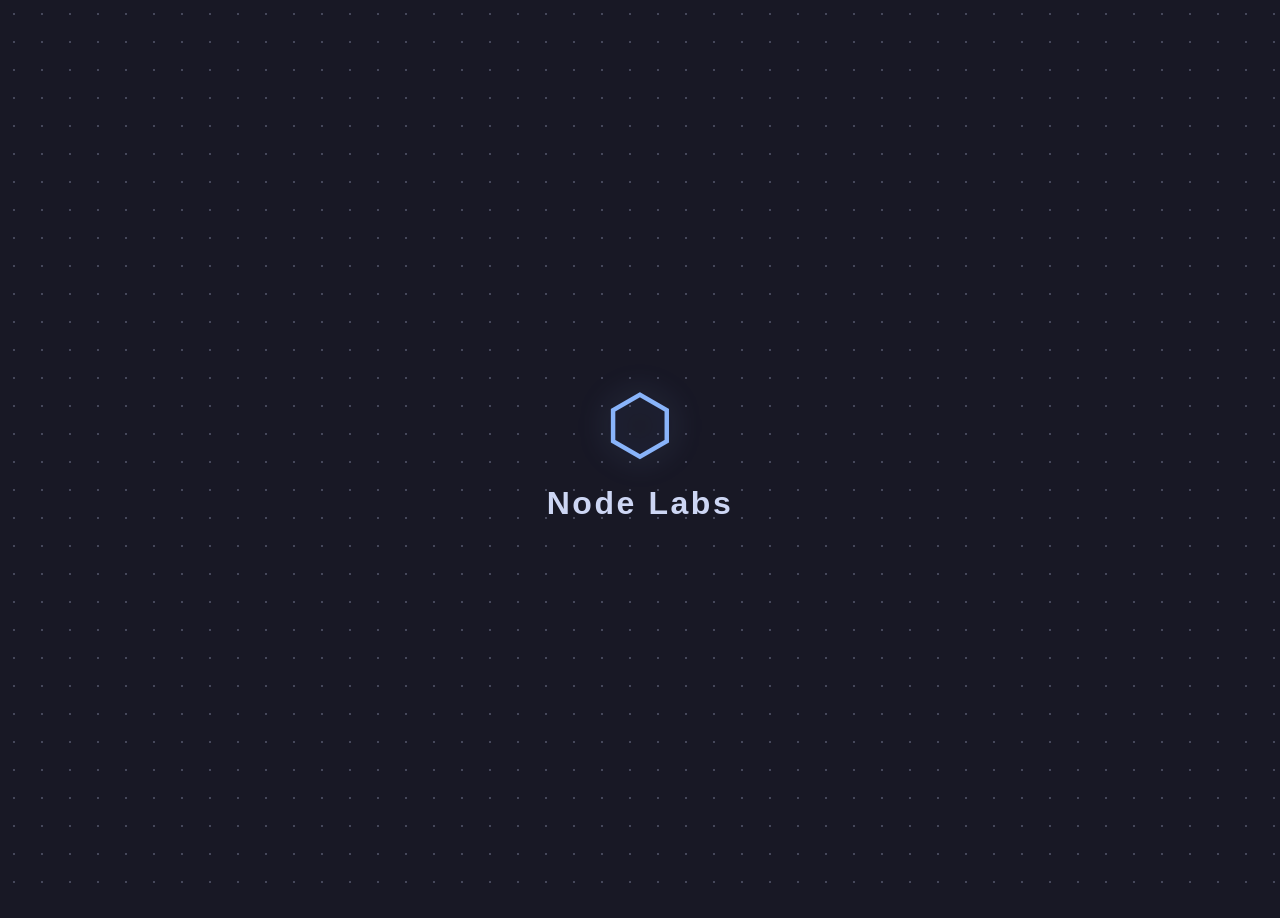
<file: index.html>
<!DOCTYPE html>
<html lang="en" data-theme="dark">
<head>
  <meta charset="UTF-8">
  <meta name="viewport" content="width=device-width, initial-scale=1.0">
  <title>Node Labs | TerabyteEXE</title>
  
  <link rel="icon" type="image/svg+xml" href="data:image/svg+xml,<svg xmlns='http://www.w3.org/2000/svg' viewBox='0 0 100 100'><rect width='100' height='100' rx='20' fill='%231e1e2e'/><text x='50%' y='50%' font-size='60' fill='white' text-anchor='middle' dominant-baseline='middle' font-weight='bold'>⬡</text></svg>">

  <link rel="stylesheet" href="css/styles.css">
</head>
<body>

  <div id="startup-screen">
    <div class="startup-logo">
      <div class="startup-icon">⬡</div>
      <div class="startup-title">Node Labs</div>
    </div>
  </div>

  <div id="page-content" style="display:flex; flex-direction:column; height:100%;">

  <header>
    <div class="brand">
      <a href="https://terabyteexe.github.io/NodeLabs/webpage.html" target="_blank" rel="noopener noreferrer" style="color: inherit; text-decoration: none;">Node Labs</a>
      <input type="text" id="project-name" class="project-name-input" value="Untitled Project" title="Project Name">
    </div>
    
    <div class="toolbar-section">
      <div class="search-wrapper">
        <input type="text" id="node-search" placeholder="Add device..." autocomplete="off">
        <div id="search-dropdown" class="search-dropdown"></div>
      </div>
      
      <div class="btn-group">
        <button onclick="addBackdrop()">+ Backdrop</button>
        <button id="btn-grid" class="active" onclick="toggleGrid()">Grid Snap</button>
        <button onclick="snapAllNodes()">Align All</button>
      </div>
    </div>

    <div class="toolbar-section" style="margin-left: auto;">
      <div class="btn-group">
        <button onclick="exportJSON()">Save</button>
        <button onclick="importJSON()">Open</button>
        <button onclick="resetView()">Center</button>
        <button onclick="openSettings()">Settings</button>
      </div>
    </div>
  </header>

  <div class="app-container">
    <div id="viewport">
      <div id="canvas">
        <svg id="svg-layer">
          <path id="drag-line" class="drag-line" d="" style="display:none;"></path>
        </svg>
      </div>
    </div>

    <aside id="sidebar-panel" class="hidden">
      <div class="sidebar-section">
        <h3>Layers</h3>
        <div id="layers-list" class="layers-list"></div>
        <button onclick="addLayer()" style="width: 100%; margin-top: 8px;">+ Add Layer</button>
      </div>

      <div class="sidebar-section" style="flex: 1; overflow-y: auto;">
        <h3>Inspector</h3>
        <div id="inspector-content">
          <p style="color: var(--text-muted); font-size: 0.85rem;">Select a node, connection, or backdrop to inspect properties.</p>
        </div>
      </div>
    </aside>
  </div>

  </div>

  <div id="settings-modal" class="modal">
    <div class="modal-content">
      <div class="modal-header">
        <h2>Settings</h2>
        <button class="modal-close" onclick="closeSettings()">&times;</button>
      </div>
      <div class="modal-body">
        <div class="settings-section">
          <h3>Theme</h3>
          <div class="theme-grid">
            <button class="theme-btn active" data-theme="dark" onclick="setTheme('dark')">Dark</button>
            <button class="theme-btn" data-theme="light" onclick="setTheme('light')">Light</button>
            <button class="theme-btn" data-theme="grey" onclick="setTheme('grey')">Grey</button>
            <button class="theme-btn" data-theme="vaporwave" onclick="setTheme('vaporwave')">Vaporwave</button>
            <button class="theme-btn" data-theme="forest" onclick="setTheme('forest')">Forest</button>
            <button class="theme-btn" data-theme="sunset" onclick="setTheme('sunset')">Sunset</button>
          </div>
        </div>
        <div class="settings-section">
          <h3>Canvas & Interface</h3>
          <div class="setting-item">
            <label>Grid Snap</label>
            <input type="checkbox" id="setting-grid" onchange="updateGridSetting()">
          </div>
          <div class="setting-item">
            <label>Always Keep Sidebar Open</label>
            <input type="checkbox" id="setting-sidebar" onchange="updateSidebarSetting()">
          </div>
        </div>
        <div class="settings-section">
          <button onclick="clearCanvas()" style="width: 100%; margin-top: 16px; border-color: var(--accent-pink); color: var(--accent-pink);">Clear Canvas</button>
        </div>
      </div>
    </div>
  </div>

  <input type="file" id="file-input" accept=".json" onchange="handleFileSelect(event)" style="display: none;">

  <script src="js/componentLibrary.js"></script>
  <script src="js/app.js"></script>
  <script>
    window.addEventListener('load', () => {
      const minDisplay = 1200;
      const start = performance.now();

      const reveal = () => {
        const elapsed = performance.now() - start;
        const wait = Math.max(0, minDisplay - elapsed);
        setTimeout(() => {
          document.getElementById('startup-screen').classList.add('hidden');
          document.body.classList.add('loaded');
        }, wait);
      };

      // init() (from app.js, run via window.onload) is synchronous, so by
      // the time this 'load' listener runs the canvas is already restored/
      // built - we just enforce a minimum splash duration for polish.
      reveal();
    });
  </script>
</body>
</html>
</file>
<file: css/styles.css>
:root {
  --bg-main: #181825;
  --bg-panel: #1e1e2e;
  --bg-hover: #313244;
  --border-color: #45475a;
  --text-main: #cdd6f4;
  --text-muted: #a6adc8;
  --accent-pink: #f38ba8;
  --accent-blue: #89b4fa;
  --grid-dot: #45475a;
}

[data-theme="light"] {
  --bg-main: #eff1f5;
  --bg-panel: #e6e9ef;
  --bg-hover: #ccd0da;
  --border-color: #bcc0cc;
  --text-main: #4c4f69;
  --text-muted: #6c6f85;
  --accent-pink: #e64553;
  --accent-blue: #1e66f5;
  --grid-dot: #9ca0b0;
}

[data-theme="grey"] {
  --bg-main: #1a1a1a;
  --bg-panel: #242424;
  --bg-hover: #333333;
  --border-color: #3a3a3a;
  --text-main: #e0e0e0;
  --text-muted: #a0a0a0;
  --accent-pink: #e879f9;
  --accent-blue: #38bdf8;
  --grid-dot: #404040;
}

[data-theme="vaporwave"] {
  --bg-main: #170f1c;
  --bg-panel: #22152b;
  --bg-hover: #361f43;
  --border-color: #582b6c;
  --text-main: #fca311;
  --text-muted: #e0aaff;
  --accent-pink: #ff007f;
  --accent-blue: #00f0ff;
  --grid-dot: #4a2060;
}

[data-theme="forest"] {
  --bg-main: #111e18;
  --bg-panel: #192a22;
  --bg-hover: #263e33;
  --border-color: #355345;
  --text-main: #e2ece9;
  --text-muted: #88ab9a;
  --accent-pink: #ff6b6b;
  --accent-blue: #52b788;
  --grid-dot: #2f483c;
}

[data-theme="sunset"] {
  --bg-main: #1d1820;
  --bg-panel: #2a212e;
  --bg-hover: #3d3043;
  --border-color: #56425e;
  --text-main: #f7ede2;
  --text-muted: #b89baf;
  --accent-pink: #f72585;
  --accent-blue: #f77f00;
  --grid-dot: #423348;
}

* {
  box-sizing: border-box;
  margin: 0;
  padding: 0;
  font-family: -apple-system, BlinkMacSystemFont, "Segoe UI", Roboto, Helvetica, Arial, sans-serif;
}

body {
  background-color: var(--bg-main);
  color: var(--text-main);
  height: 100vh;
  display: flex;
  flex-direction: column;
  overflow: hidden;

  -webkit-font-smoothing: antialiased;
  -moz-osx-font-smoothing: grayscale;
  text-rendering: optimizeLegibility;
}

/* Header Navigation */
header {
  height: 56px;
  background-color: var(--bg-panel);
  border-bottom: 1px solid var(--border-color);
  display: flex;
  align-items: center;
  padding: 0 16px;
  gap: 16px;
  z-index: 10;
}

.brand {
  font-weight: 700;
  font-size: 1.1rem;
  color: var(--accent-blue);
  display: flex;
  align-items: center;
  gap: 8px;
}

.project-name-input {
  background: transparent;
  border: 1px solid transparent;
  color: var(--text-main);
  font-size: 0.95rem;
  font-weight: 600;
  padding: 4px 8px;
  border-radius: 4px;
}

.project-name-input:hover,
.project-name-input:focus {
  border-color: var(--border-color);
  background: var(--bg-hover);
  outline: none;
}

.toolbar-section {
  display: flex;
  align-items: center;
  gap: 8px;
}

.search-wrapper {
  position: relative;
}

.search-wrapper input {
  background-color: var(--bg-main);
  border: 1px solid var(--border-color);
  color: var(--text-main);
  padding: 6px 12px;
  border-radius: 6px;
  font-size: 0.85rem;
  width: 180px;
}

.search-wrapper input:focus {
  outline: none;
  border-color: var(--accent-blue);
}

.search-dropdown {
  position: absolute;
  top: 100%;
  left: 0;
  width: 240px;
  max-height: 280px;
  overflow-y: auto;
  background-color: var(--bg-panel);
  border: 1px solid var(--border-color);
  border-radius: 6px;
  margin-top: 4px;
  display: none;
  z-index: 100;
  box-shadow: 0 4px 12px rgba(0,0,0,0.3);

  /* Firefox & Standard thin scrollbar */
  scrollbar-width: thin;
  scrollbar-color: var(--border-color) transparent;
}

/* Custom sleek scrollbar for Chrome / Safari / Edge */
.search-dropdown::-webkit-scrollbar {
  width: 6px;
}

.search-dropdown::-webkit-scrollbar-track {
  background: transparent;
}

.search-dropdown::-webkit-scrollbar-thumb {
  background-color: var(--border-color);
  border-radius: 10px;
}

.search-dropdown::-webkit-scrollbar-thumb:hover {
  background-color: var(--accent-blue);
}

.search-dropdown.active {
  display: block;
}

.search-item {
  padding: 8px 12px;
  cursor: pointer;
  font-size: 0.85rem;
  display: flex;
  align-items: center;
  gap: 8px;
}

.search-item:hover {
  background-color: var(--bg-hover);
}

.color-dot {
  width: 8px;
  height: 8px;
  border-radius: 50%;
}

button {
  background-color: var(--bg-hover);
  border: 1px solid var(--border-color);
  color: var(--text-main);
  padding: 6px 12px;
  border-radius: 6px;
  font-size: 0.85rem;
  cursor: pointer;
  transition: all 0.2s ease;
}

button:hover {
  border-color: var(--accent-blue);
  color: var(--accent-blue);
}

button.active {
  background-color: var(--accent-blue);
  color: var(--bg-main);
  border-color: var(--accent-blue);
}

.btn-group {
  display: flex;
  gap: 4px;
}

.app-container {
  display: flex;
  flex: 1;
  position: relative;
  overflow: hidden;
}

/* Viewport & Hardware Accelerated Canvas */
#viewport {
  position: relative;
  width: 100%;
  height: calc(100vh - 56px);
  overflow: hidden;
  background-color: var(--bg-main);
  background-image: radial-gradient(var(--grid-dot) 1.5px, transparent 1.5px);
  background-size: 28px 28px;
  cursor: grab;
  user-select: none;
  touch-action: none;
}

#canvas {
  position: absolute;
  top: 0;
  left: 0;
  width: 100%;
  height: 100%;
  transform-origin: 0 0;
}

/* Only promote to a GPU-composited layer while actively panning/zooming.
   Leaving will-change:transform on permanently locks the raster resolution
   of the layer's backing store, which is then stretched (not re-rendered)
   as the scale changes -- producing the pixelated/blurry look on zoom.
   Removing it once the gesture settles forces a fresh, crisp repaint at
   the final scale. */
#canvas.is-transforming {
  will-change: transform;
}

/* Vector path rendering */
#svg-layer {
  position: absolute;
  top: 0;
  left: 0;
  width: 10000px;
  height: 10000px;
  pointer-events: none;
  z-index: 2;
  overflow: visible;
  shape-rendering: geometricPrecision;
}

/* Animated cable lines */
.connector-group {
  cursor: pointer;
  pointer-events: stroke;
}

.connector-bg {
  fill: none;
  stroke: transparent;
  stroke-width: 12px;
  vector-effect: non-scaling-stroke;
}

.connector-path {
  fill: none;
  stroke-width: 3px;
  stroke-linecap: round;
  vector-effect: non-scaling-stroke;
  transition: stroke-width 0.2s ease;
}

.connector-flow {
  fill: none;
  stroke: rgba(255, 255, 255, 0.7);
  stroke-width: 2px;
  stroke-dasharray: 6 10;
  stroke-linecap: round;
  vector-effect: non-scaling-stroke;
  animation: lineFlow 1s linear infinite;
  pointer-events: none;
}

@keyframes lineFlow {
  from {
    stroke-dashoffset: 32;
  }
  to {
    stroke-dashoffset: 0;
  }
}

.connector-group:hover .connector-path {
  stroke-width: 5px;
  filter: drop-shadow(0 0 6px var(--accent-blue));
}

.connector-group.selected .connector-path {
  stroke: var(--accent-pink) !important;
  stroke-width: 4px;
}

.drag-line {
  fill: none;
  stroke: var(--accent-blue);
  stroke-width: 2px;
  stroke-dasharray: 6 6;
  pointer-events: none;
  animation: lineFlow 0.6s linear infinite;
  vector-effect: non-scaling-stroke;
}

/* Backdrops */
.backdrop {
  position: absolute;
  border: 2px dashed var(--border-color);
  border-radius: 8px;
  background-color: rgba(255, 255, 255, 0.02);
  z-index: 1;
  pointer-events: auto;
}

.backdrop.selected {
  border-style: solid;
  border-color: var(--accent-blue);
}

.backdrop-header {
  padding: 8px;
  font-size: 0.8rem;
  font-weight: 700;
  text-transform: uppercase;
  color: var(--text-muted);
  cursor: move;
}

.backdrop-resize {
  position: absolute;
  bottom: 0;
  right: 0;
  width: 16px;
  height: 16px;
  cursor: se-resize;
}

/* Node Cards */
.node {
  position: absolute;
  background-color: var(--bg-panel);
  border: 1px solid var(--border-color);
  border-radius: 8px;
  box-shadow: 0 4px 12px rgba(0, 0, 0, 0.3);
  z-index: 10;
  display: flex;
  flex-direction: column;
  box-sizing: border-box;
}

.node.selected {
  border-color: var(--accent-blue);
  box-shadow: 0 0 0 2px var(--accent-blue);
}

.node-header {
  padding: 8px 12px;
  background-color: rgba(255, 255, 255, 0.03);
  border-bottom: 1px solid var(--border-color);
  border-radius: 7px 7px 0 0;
  display: flex;
  align-items: center;
  justify-content: space-between;
  cursor: move;
}

.node-title-group {
  display: flex;
  align-items: center;
  gap: 6px;
}

.star-icon {
  color: var(--border-color);
  cursor: pointer;
  font-size: 0.9rem;
}

.node.starred .star-icon {
  color: #f1c40f;
}

.node-title-group .lbl {
  font-size: 0.85rem;
  font-weight: 600;
}

.node-body {
  padding: 10px 12px;
  font-size: 0.75rem;
  color: var(--text-muted);
  display: flex;
  flex-direction: column;
  gap: 4px;
}

.ip-tag {
  font-family: monospace;
  color: var(--accent-blue);
}

.port-column {
  position: absolute;
  top: 40px;
  bottom: 10px;
  display: flex;
  flex-direction: column;
  justify-content: space-around;
}

.port-column.left {
  left: -8px;
}

.port-column.right {
  right: -8px;
}

.port {
  width: 14px;
  height: 14px;
  border-radius: 50%;
  background-color: var(--bg-hover);
  border: 2px solid var(--border-color);
  cursor: crosshair;
  transition: transform 0.15s ease, background-color 0.15s ease;
}

.port:hover {
  transform: scale(1.3);
  background-color: var(--accent-blue);
  border-color: #fff;
}

.node-resize {
  position: absolute;
  bottom: 0;
  right: 0;
  width: 12px;
  height: 12px;
  cursor: se-resize;
}

/* Sidebar & Drawer Panel */
aside {
  width: 300px;
  background-color: var(--bg-panel);
  border-left: 1px solid var(--border-color);
  display: flex;
  flex-direction: column;
  padding: 16px;
  gap: 20px;
  z-index: 100;
  transition: transform 0.25s ease, margin-right 0.25s ease;
}

aside.hidden {
  transform: translateX(100%);
  margin-right: -300px;
}

.sidebar-section h3 {
  font-size: 0.85rem;
  text-transform: uppercase;
  letter-spacing: 0.5px;
  color: var(--text-muted);
  margin-bottom: 12px;
}

.layers-list {
  display: flex;
  flex-direction: column;
  gap: 6px;
}

.layer-item {
  display: flex;
  align-items: center;
  gap: 8px;
  padding: 6px 8px;
  background-color: var(--bg-main);
  border-radius: 4px;
  font-size: 0.85rem;
}

.layer-toggle {
  cursor: pointer;
}

.inspector-group {
  margin-bottom: 12px;
}

.inspector-group label {
  display: block;
  font-size: 0.75rem;
  color: var(--text-muted);
  margin-bottom: 4px;
}

.inspector-group input,
.inspector-group select {
  width: 100%;
  background-color: var(--bg-main);
  border: 1px solid var(--border-color);
  color: var(--text-main);
  padding: 6px;
  border-radius: 4px;
  font-size: 0.85rem;
}

/* Settings Modal */
.modal {
  position: fixed;
  top: 0;
  left: 0;
  width: 100vw;
  height: 100vh;
  background-color: rgba(0, 0, 0, 0.6);
  display: none;
  align-items: center;
  justify-content: center;
  z-index: 1000;
}

.modal.active {
  display: flex;
}

.modal-content {
  background-color: var(--bg-panel);
  border: 1px solid var(--border-color);
  border-radius: 8px;
  width: 420px;
  max-width: 90vw;
  box-shadow: 0 8px 24px rgba(0,0,0,0.5);
  overflow: hidden;
}

.modal-header {
  padding: 16px;
  border-bottom: 1px solid var(--border-color);
  display: flex;
  justify-content: space-between;
  align-items: center;
}

.modal-header h2 {
  font-size: 1.1rem;
}

.modal-close {
  background: transparent;
  border: none;
  font-size: 1.2rem;
  cursor: pointer;
  color: var(--text-muted);
  width: 28px;
  height: 28px;
  padding: 0;
  display: flex;
  align-items: center;
  justify-content: center;
}

.modal-close:hover {
  background: var(--bg-hover);
}

.modal-body {
  padding: 20px;
}

.settings-section {
  margin-bottom: 24px;
}

.settings-section h3 {
  font-size: 0.95rem;
  margin-bottom: 12px;
  color: var(--text-main);
}

.theme-grid {
  display: grid;
  grid-template-columns: repeat(auto-fit, minmax(120px, 1fr));
  gap: 8px;
}

.theme-btn {
  padding: 10px 12px;
  text-align: center;
  border: 2px solid var(--border-color);
  border-radius: 6px;
  font-size: 0.85rem;
  transition: all 0.2s ease;
  cursor: pointer;
}

.theme-btn:hover {
  background-color: var(--bg-hover);
  border-color: var(--accent-blue);
}

.theme-btn.active {
  border-color: var(--accent-blue);
  background-color: var(--bg-hover);
  color: var(--accent-blue);
}

.setting-item {
  display: flex;
  justify-content: space-between;
  align-items: center;
  padding: 8px 0;
}

.setting-item label {
  font-size: 0.85rem;
}

#startup-screen{
  position:fixed;
  inset:0;
  background:var(--bg-main);
  background-image:radial-gradient(var(--grid-dot) 1.5px, transparent 1.5px);
  background-size:28px 28px;
  display:flex;
  justify-content:center;
  align-items:center;
  z-index:999999;
  transition:opacity .7s ease, visibility .7s ease;
}

#startup-screen.hidden{
  opacity:0;
  visibility:hidden;
  pointer-events:none;
}

.startup-logo{
  display:flex;
  flex-direction:column;
  align-items:center;
  gap:14px;
  animation:startupZoom 1.1s cubic-bezier(.22,1,.36,1);
}

.startup-icon{
  font-size:5rem;
  color:var(--accent-blue);
  text-shadow:0 0 30px rgba(137,180,250,.35);
}

.startup-title{
  font-size:2rem;
  font-weight:700;
  color:var(--text-main);
  letter-spacing:.08em;
}

#page-content{
  opacity:0;
  transform:translateY(18px);
}

body.loaded #page-content{
  opacity:1;
  transform:translateY(0);
  transition:
      opacity .8s ease,
      transform .8s cubic-bezier(.22,1,.36,1);
}

@keyframes startupZoom{

  0%{
    opacity:0;
    transform:scale(.55);
    filter:blur(8px);
  }

  55%{
    opacity:1;
    transform:scale(1.08);
    filter:blur(0);
  }

  100%{
    opacity:1;
    transform:scale(1);
    filter:blur(0);
  }

}
</file>
